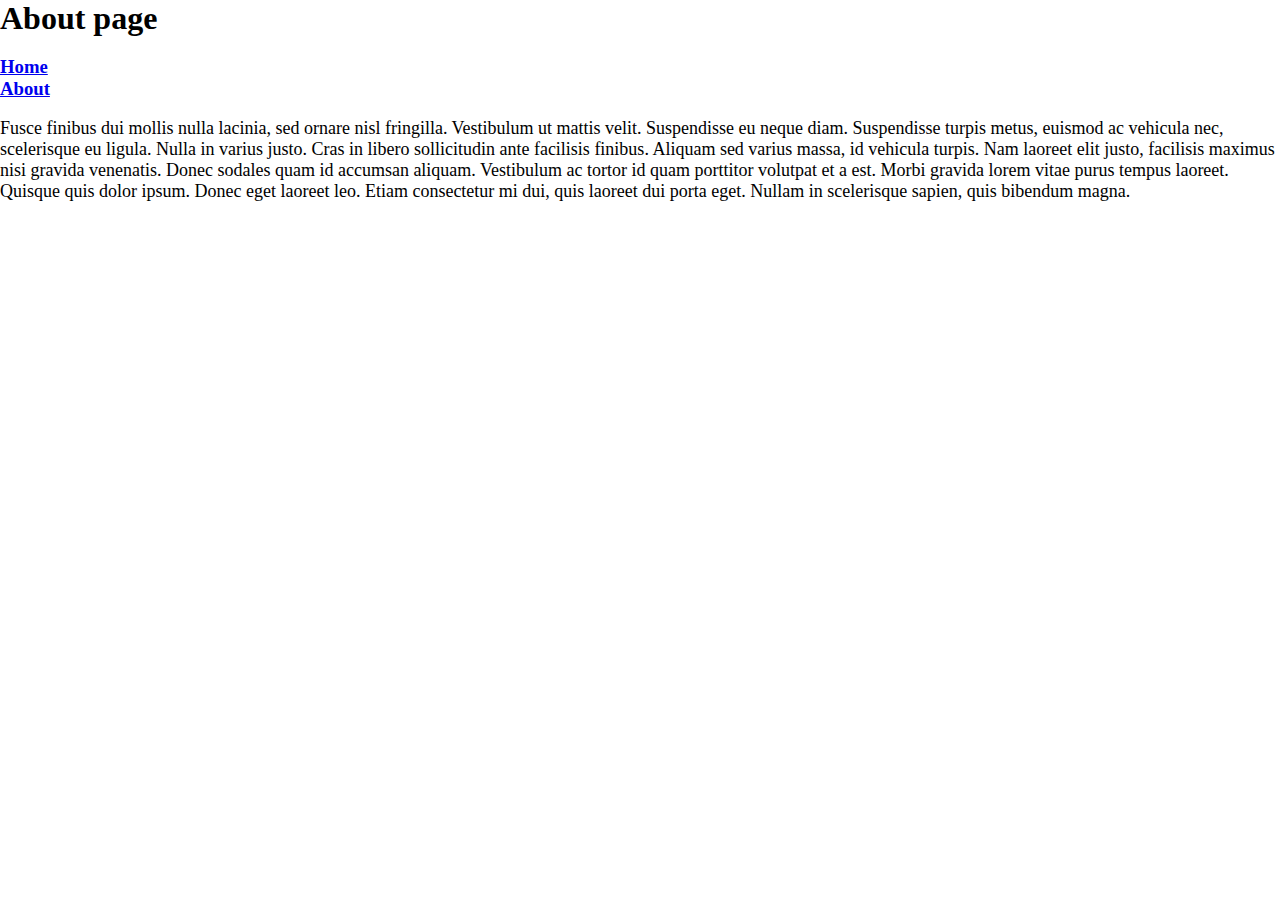
<file: about.html>
<!DOCTYPE html>
<html lang="en">
  <head>
    <meta charset="UTF-8" />
    <meta http-equiv="X-UA-Compatible" content="IE=edge" />
    <meta name="viewport" content="width=device-width, initial-scale=1.0" />
    <!--  -->
    <link rel="stylesheet" href="./styles.css" />
    <!--  -->
    <title>css basics</title>
  </head>
  <body>
    <h1>About page</h1>
    <h3>
      <div>
        <a href="./index.html">Home </a>
        <br />
        <a href="./about.html">About </a>
      </div>
    </h3>

    <p>
      Fusce finibus dui mollis nulla lacinia, sed ornare nisl fringilla.
      Vestibulum ut mattis velit. Suspendisse eu neque diam. Suspendisse turpis
      metus, euismod ac vehicula nec, scelerisque eu ligula. Nulla in varius
      justo. Cras in libero sollicitudin ante facilisis finibus. Aliquam sed
      varius massa, id vehicula turpis. Nam laoreet elit justo, facilisis
      maximus nisi gravida venenatis. Donec sodales quam id accumsan aliquam.
      Vestibulum ac tortor id quam porttitor volutpat et a est. Morbi gravida
      lorem vitae purus tempus laoreet. Quisque quis dolor ipsum. Donec eget
      laoreet leo. Etiam consectetur mi dui, quis laoreet dui porta eget. Nullam
      in scelerisque sapien, quis bibendum magna.
    </p>
  </body>
</html>
</file>
<file: styles.css>
body,
ul,
li,
h1,
h2,
a {
  margin: 0;
  padding: 0;
  font-family: tahoma;
}
p {
  font-size: 18px;
}
header {
  background-color: #f63232;
  padding: 20px 0;
  text-align: center;
  position: fixed;
  width: 100%;
  top: 0;
  left: 0;
  z-index: 1;
}
header h1 {
  color: white;
  border: 8px solid white;
  display: inline-block;
  padding: 6px 12px;
  border-radius: 36px;
}
.banner {
  position: relative;
}
.banner img {
  max-width: 100%;
}
.banner .welcome {
  background: #feb614;
  color: white;
  padding: 30px;
  font-size: 60px;
  position: absolute;
  left: 0;
  top: 30%;
}
.banner .welcome span {
  font-size: 1.4em;
}
nav {
  background: #f4f4f4;
  padding: 20px;
  position: sticky;
  top: 106px;
  z-index: 1;
}
nav ul {
  white-space: nowrap;
  max-width: 1200px;
  margin: 0 auto;
  text-align: center;
}
nav li {
  width: 25%;
  display: inline-block;
  font-size: 24px;
}
nav li a {
  text-decoration: none;
  color: #4b4b4b;
}
nav li a:hover {
  text-decoration: underline;
}
nav li a.join {
  color: #f63232;
}
main {
  max-width: 100%;
  width: 1200px;
  margin: 80px auto;
  padding: 0 40px;
  box-sizing: border-box;
}
article h2 {
  color: #f63232;
  font-size: 48px;
}
article p {
  line-height: 2em;
  color: #4b4b4b;
}
article p::first-line {
  font-weight: bold;
  font-size: 1.2em;
}
.images {
  text-align: center;
  margin: 80px 0;
  white-space: nowrap;
}
.images li {
  display: inline-block;
  list-style-type: none;
  width: 40%;
  margin: 20px 5%;
  position: relative;
}
.images li:hover {
  top: -4px;
}
.images li img {
  max-width: 100%;
}
section.join {
  background: #f4f4f4;
  text-align: center;
  padding: 60px 20px;
  color: #4b4b4b;
}
section.join h2 {
  font-size: 36px;
}
form input {
  margin: 20px 0;
  padding: 10px 20px;
  font-size: 24px;
  border-radius: 28px;
  border: 4px solid white;
}
form input:focus {
  border: 4px dashed #4b4b4b;
  outline: none;
}
form input:valid {
  border: 4px solid #71d300;
}
footer {
  background: #f63232;
  color: white;
  padding: 10px;
  text-align: center;
}

/* responsive styles */

@media screen and (max-width: 1400px) {
  .banner .welcome {
    font-size: 40px;
  }
}

@media screen and (max-width: 960px) {
  .banner .welcome {
    font-size: 28px;
  }
  nav li {
    font-size: 18px;
  }
}

@media screen and (max-width: 700px) {
  .banner .welcome {
    font-size: 20px;
    position: relative;
    text-align: center;
  }
  .banner .welcome br {
    display: none;
  }
  .banner .welcome span {
    font-size: 1em;
  }
  nav li {
    font-size: 18px;
  }
  .images li {
    width: 100%;
    display: block;
    margin: 20px auto;
  }
}

@media screen and (max-width: 560px) {
  .banner .welcome {
    font-size: 20px;
    position: relative;
    text-align: center;
  }
  .banner .welcome br {
    display: none;
  }
  .banner .welcome span {
    font-size: 1em;
  }
  nav li {
    display: block;
    width: 100%;
    margin: 12px 0;
  }
  article h2 {
    font-size: 36px;
  }
  header,
  nav {
    position: relative;
    top: 0;
  }
}
</file>
